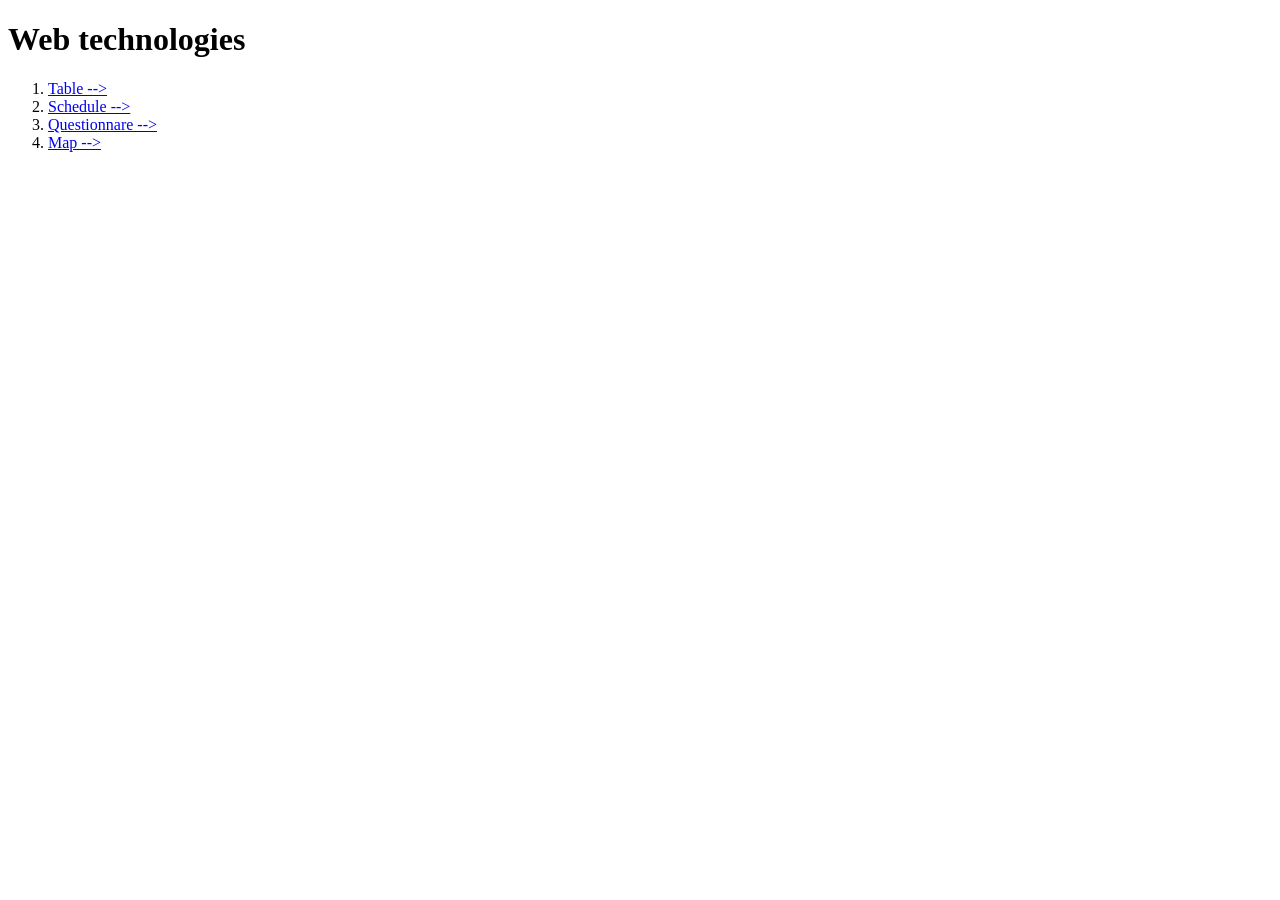
<file: lab3/index.html>
<!DOCTYPE html>
<html lang="en">
  <head>
    <meta charset="UTF-8" />
    <meta name="viewport" content="width=device-width, initial-scale=1.0" />
    <title>Document</title>
  </head>
  <body>
    <header>
      <h1>Web technologies</h1>
    </header>

    <main>
      <ol>
        <li><a href="tasks/table.html">Table --></a></li>
        <li><a href="tasks/schedule.html">Schedule --></a></li>
        <li><a href="tasks/questionnare.html">Questionnare --></a></li>
        <li><a href="tasks/map.html">Map --></a></li>
      </ol>
    </main>
  </body>
</html>
</file>
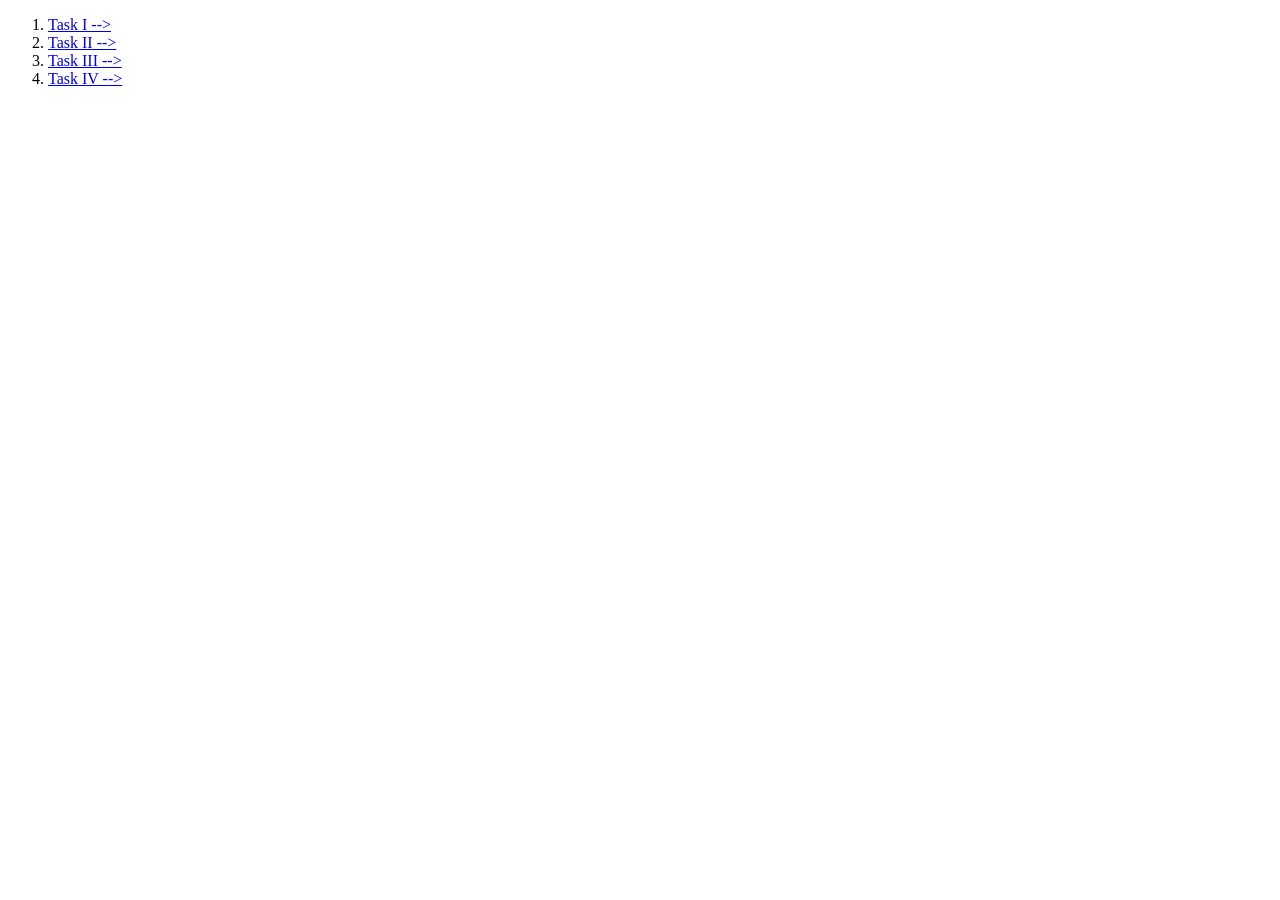
<file: lab4/index.html>
<!DOCTYPE html>
<html lang="en">
  <head>
    <meta charset="UTF-8" />
    <meta name="viewport" content="width=device-width, initial-scale=1.0" />
    <title>Document</title>
  </head>
  <body>
    <main>
      <ol>
        <li><a href="components/task1.html">Task I --></a></li>
        <li><a href="components/task2.html">Task II --></a></li>
        <li><a href="components/task3.html">Task III --></a></li>
        <li><a href="components/task4.html">Task IV --></a></li>
      </ol>
    </main>
  </body>
</html>
</file>
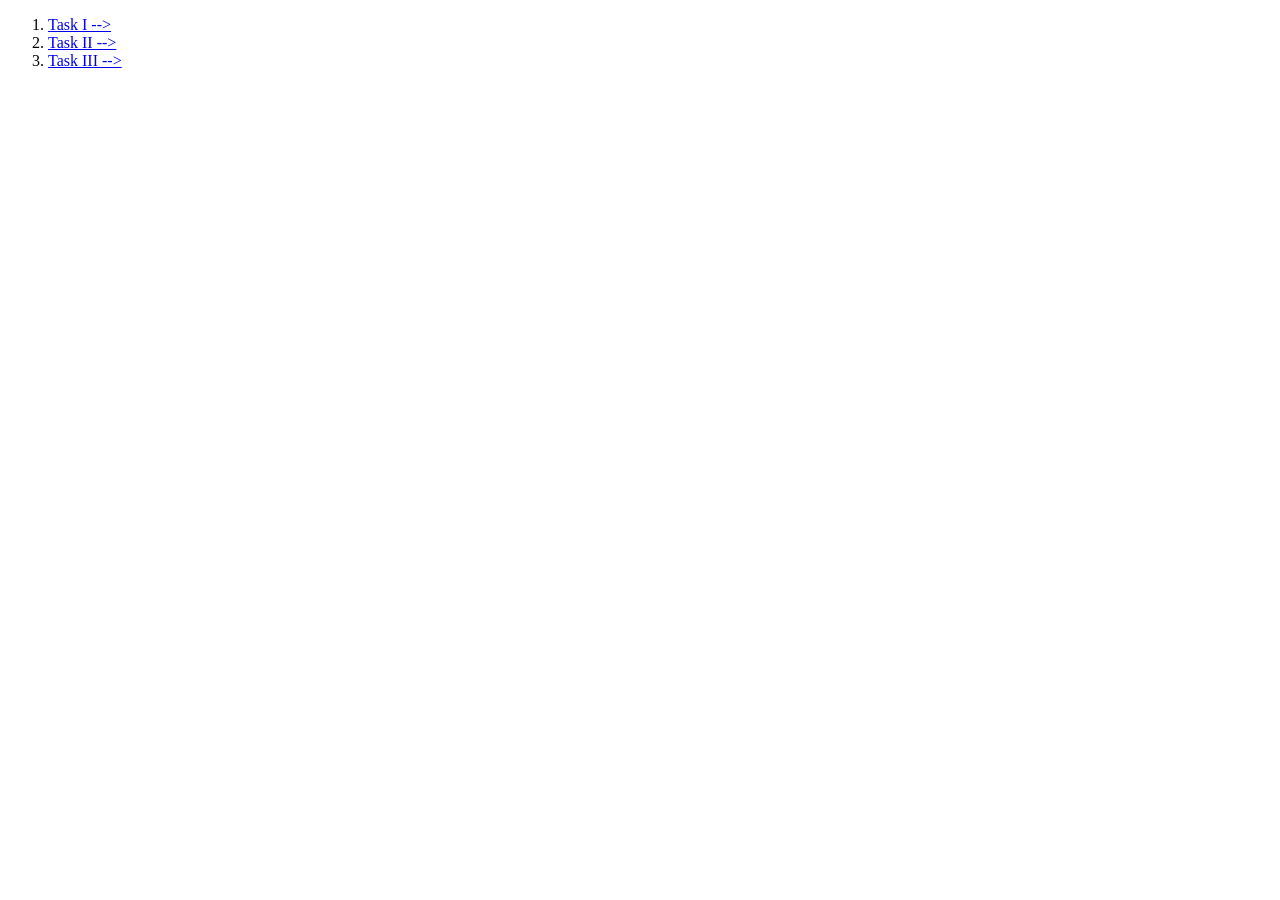
<file: lab5/index.html>
<!DOCTYPE html>
<html lang="en">
  <head>
    <meta charset="UTF-8" />
    <meta name="viewport" content="width=device-width, initial-scale=1.0" />
    <title>Document</title>
  </head>
  <body>
    <main>
      <ol>
        <li><a href="components/task1.html">Task I --></a></li>
        <li><a href="components/task2.html">Task II --></a></li>
        <li><a href="components/task3.html">Task III --></a></li>
      </ol>
    </main>
  </body>
</html>
</file>
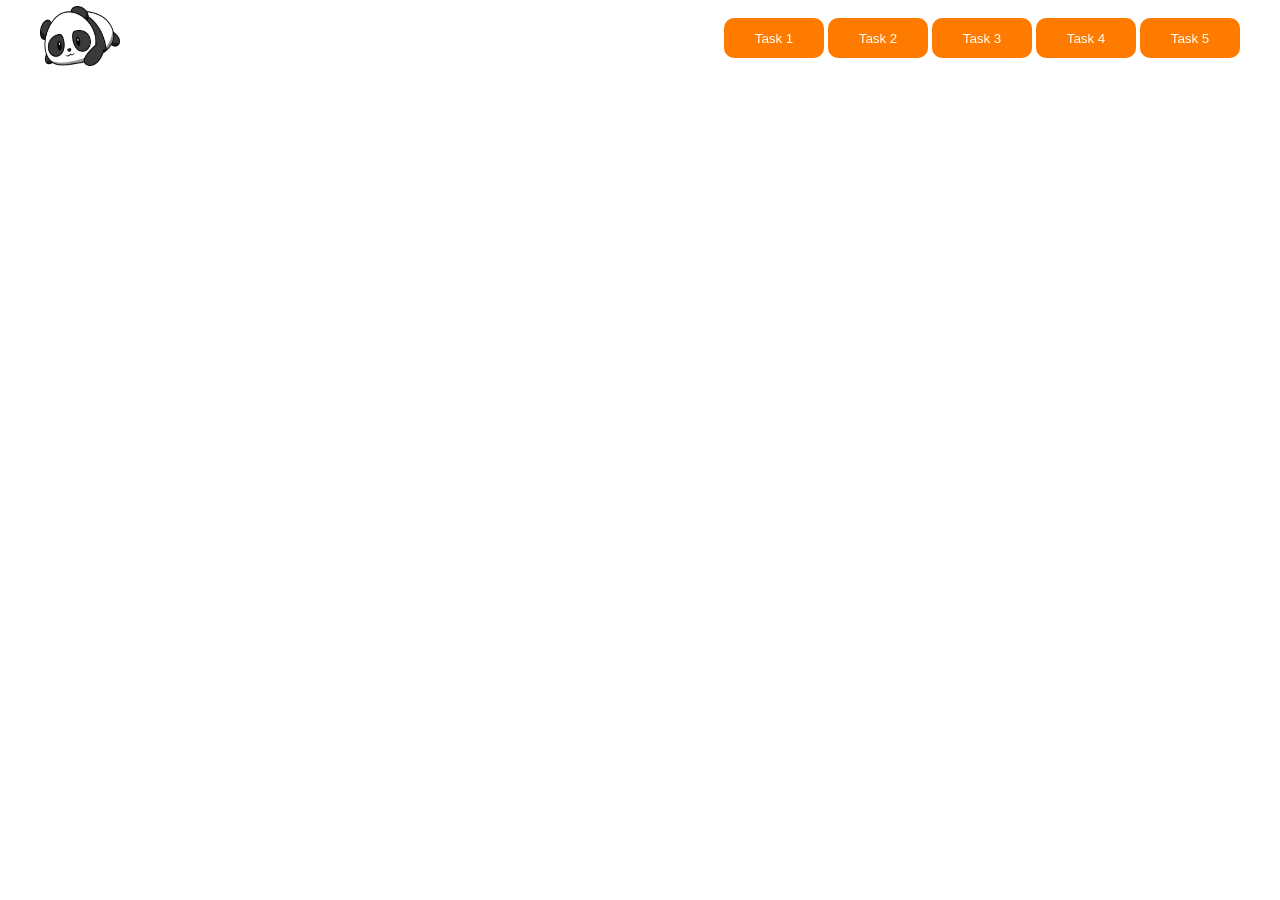
<file: lab6/index.html>
<!DOCTYPE html>
<html lang="en">
  <head>
    <meta charset="UTF-8" />
    <meta name="viewport" content="width=device-width, initial-scale=1.0" />
    <title>Document</title>
    <link rel="stylesheet" href="styles/style.css" />
  </head>
  <body>
    <div class="container">
      <div class="header">
        <div class="logo-sec">
          <a href="index.html">
            <img src="assets/panda.png" alt="panda" />
          </a>
        </div>
        <div class="task-list">
          <div class="task-item">
            <a href="./components/task1.html"><button>Task 1</button></a>
            <a href="./components/task2.html"><button>Task 2</button></a>
            <a href="./components/task3.html"><button>Task 3</button></a>
            <a href="./components/task4.html"><button>Task 4</button></a>
            <a href=".components/task5.html"><button>Task 5</button></a>
          </div>
        </div>
      </div>
    </div>
  </body>
</html>
</file>
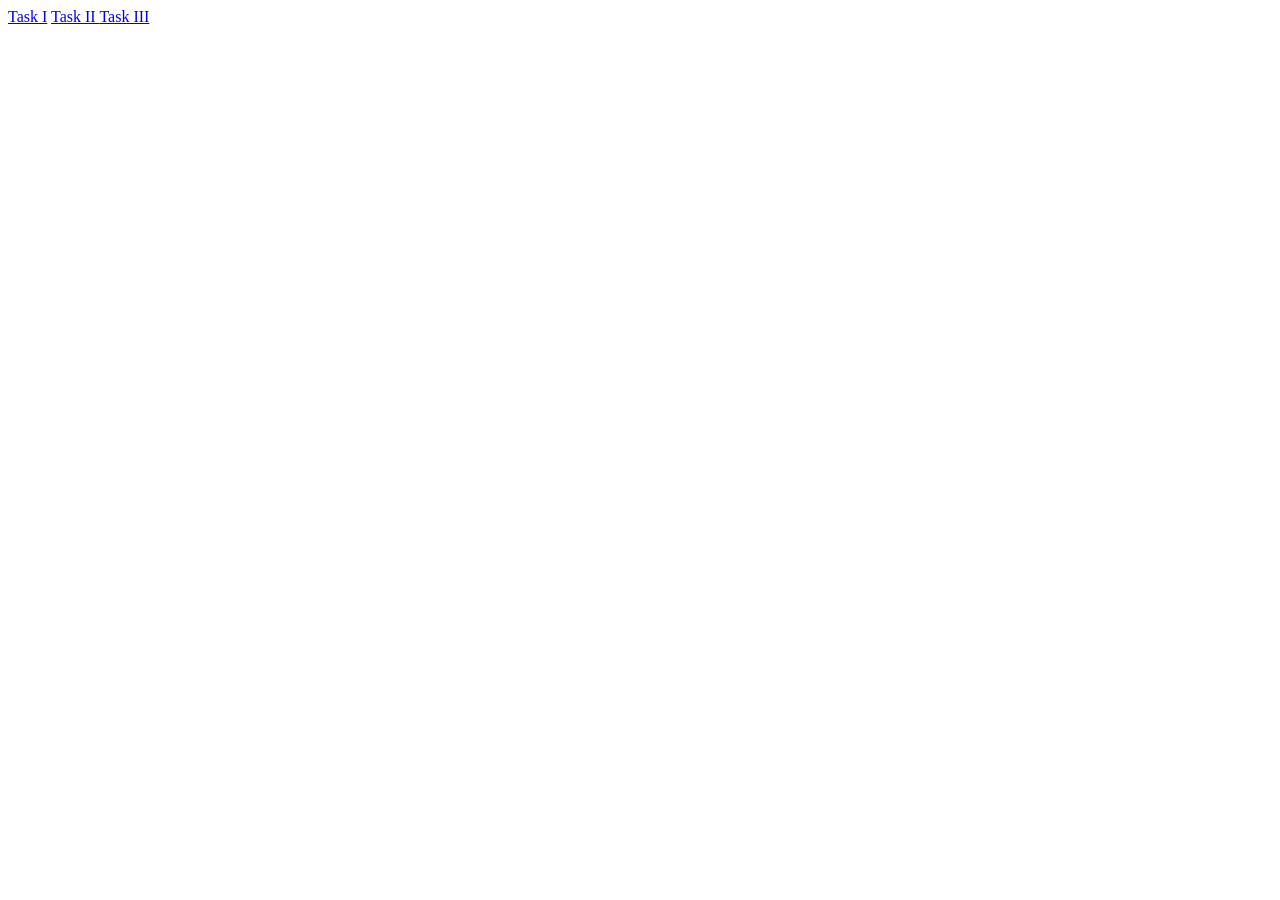
<file: lab7/index.html>
<!DOCTYPE html>
<html lang="en">
  <head>
    <meta charset="UTF-8" />
    <meta name="viewport" content="width=device-width, initial-scale=1.0" />
    <title>Document</title>
  </head>
  <body>
    <main>
      <a href="taska1/ahuet.html">Task I</a>
      <a href="taska2/ahuet.html">Task II </a>
      <a href="taska3/ahuet.html">Task III </a>
    </main>
  </body>
</html>
</file>
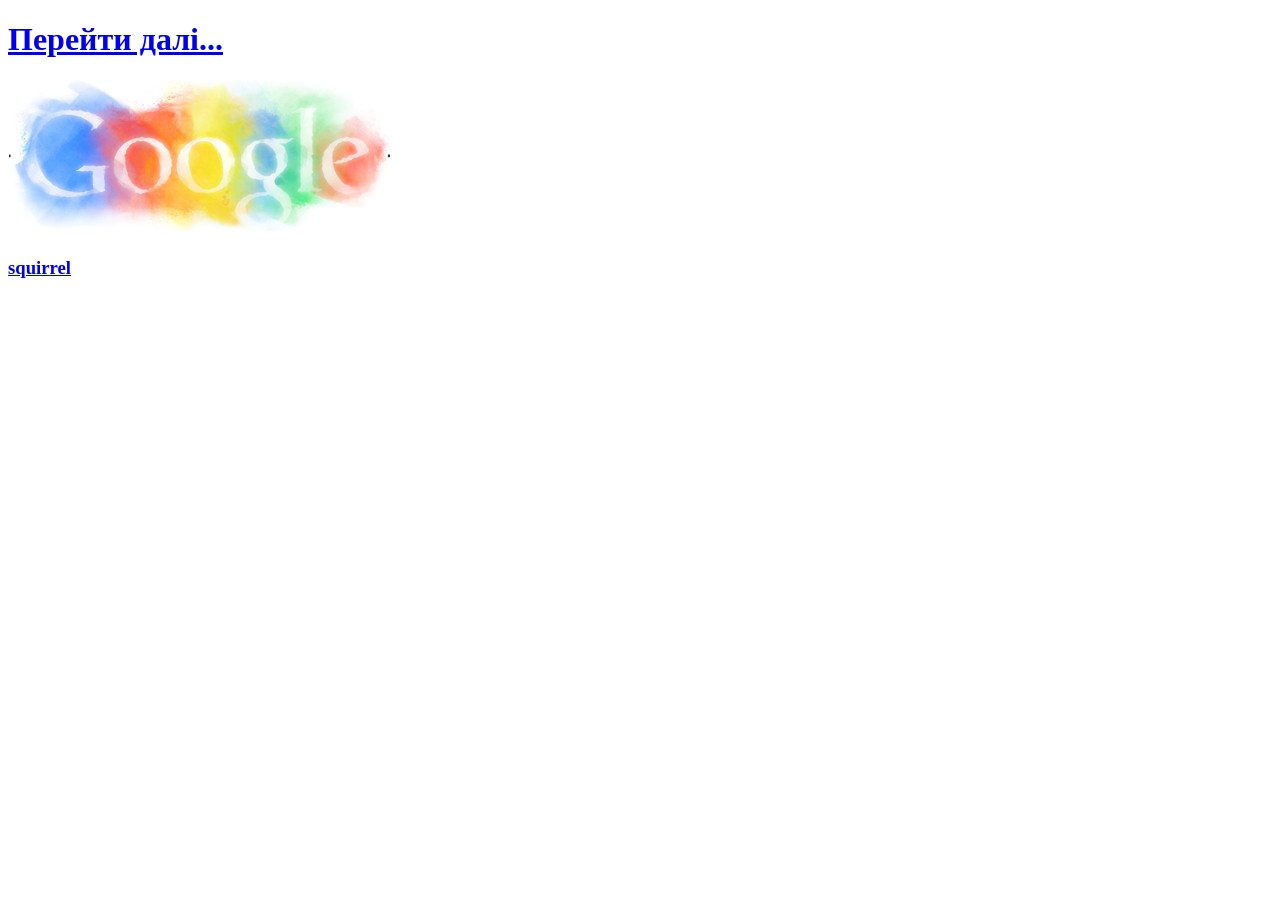
<file: lab 2/task-3/index.html>
<!DOCTYPE html>
<html lang="en">
  <head>
    <meta charset="UTF-8" />
    <meta name="viewport" content="width=device-width, initial-scale=1.0" />
    <title>MAIN</title>
  </head>
  <body>
    <a href="page1.html"><h1>Перейти далі...</h1></a>
    <a href="https://www.google.com/" target="_blank"
      ><img src="../assets/google.jpg" alt="google-search"
    /></a>
    <a href="../assets/animals/animals2.jpg" target="_blank"
      ><h3>squirrel</h3></a
    >
  </body>
</html>
</file>
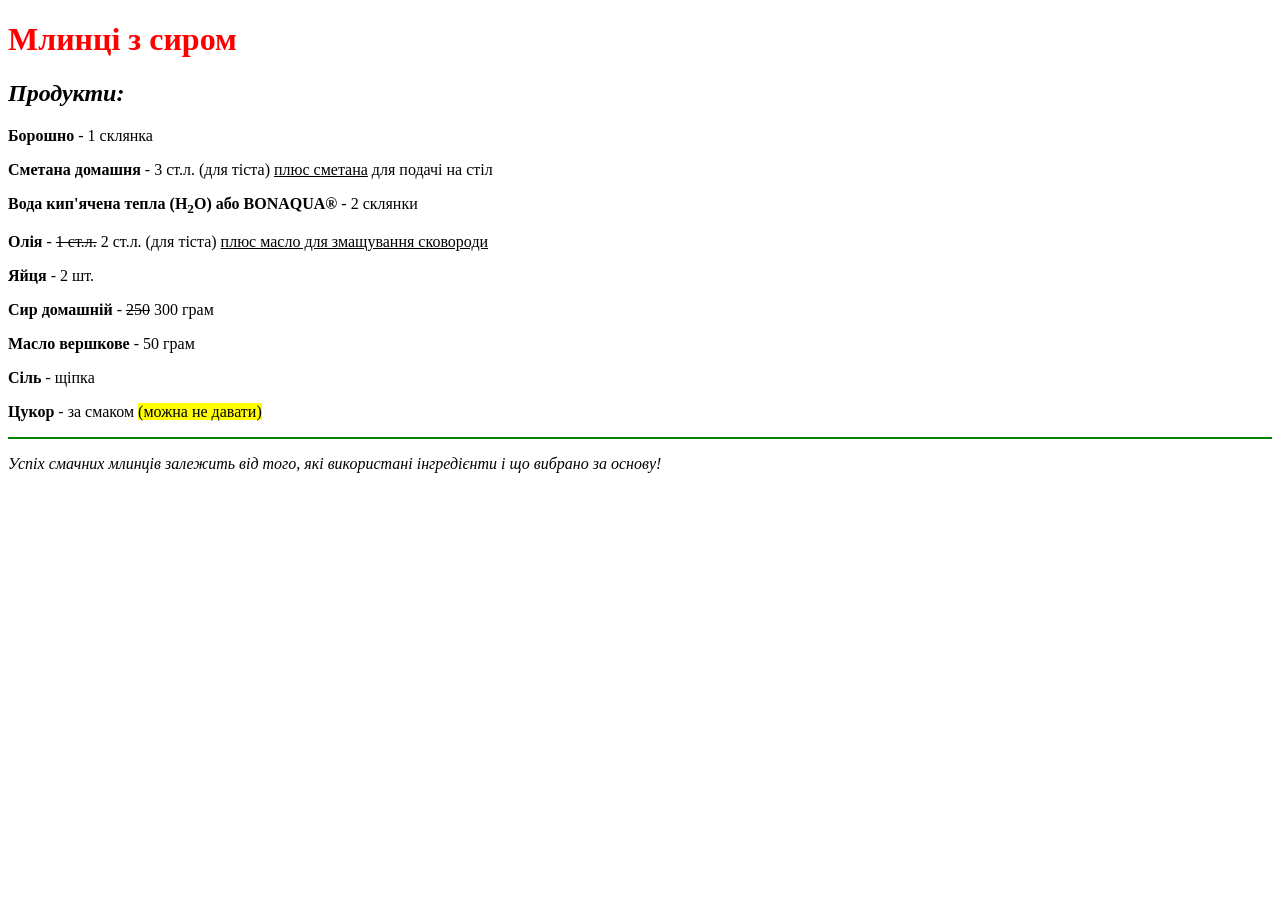
<file: lab 2/task-1/mlyntsy.html>
<!DOCTYPE html>
<html lang="en">
  <head>
    <meta charset="UTF-8" />
    <meta name="viewport" content="width=device-width, initial-scale=1.0" />
    <title>4atamyle</title>
  </head>
  <body>
    <h1><font color="red">Млинці з сиром</font></h1>

    <h2><i>Продукти:</i></h2>

    <p><b>Борошно</b> - 1 склянка</p>
    <p><b>Сметана домашня</b> - 3 ст.л. (для тіста) <u>плюс сметана</u> для подачі на стіл</b></p>
    <p><b>Вода кип'ячена тепла (H<sub>2</sub>O) або BONAQUA®</b> - 2 склянки</p>
    <p><b>Олія</b> - <s>1 ст.л.</s> 2 ст.л. (для тіста) <u>плюс масло для змащування сковороди</u></p>
    <p><b>Яйця</b> - 2 шт.</p>
    <p><b>Сир домашній</b> - <s>250</s> 300 грам</b></p>
    <p><b>Масло вершкове</b> - 50 грам</p>
    <p><b>Сіль</b> - щіпка</p>
    <p><b>Цукор</b> - за смаком <font style="background-color: yellow;">(можна не давати)</font></p>
    <hr color="green" />
    <p><i>Успіх смачних млинців залежить від того, які використані інгредієнти і що вибрано за основу!</i></p>
  </body>
</html>
</file>
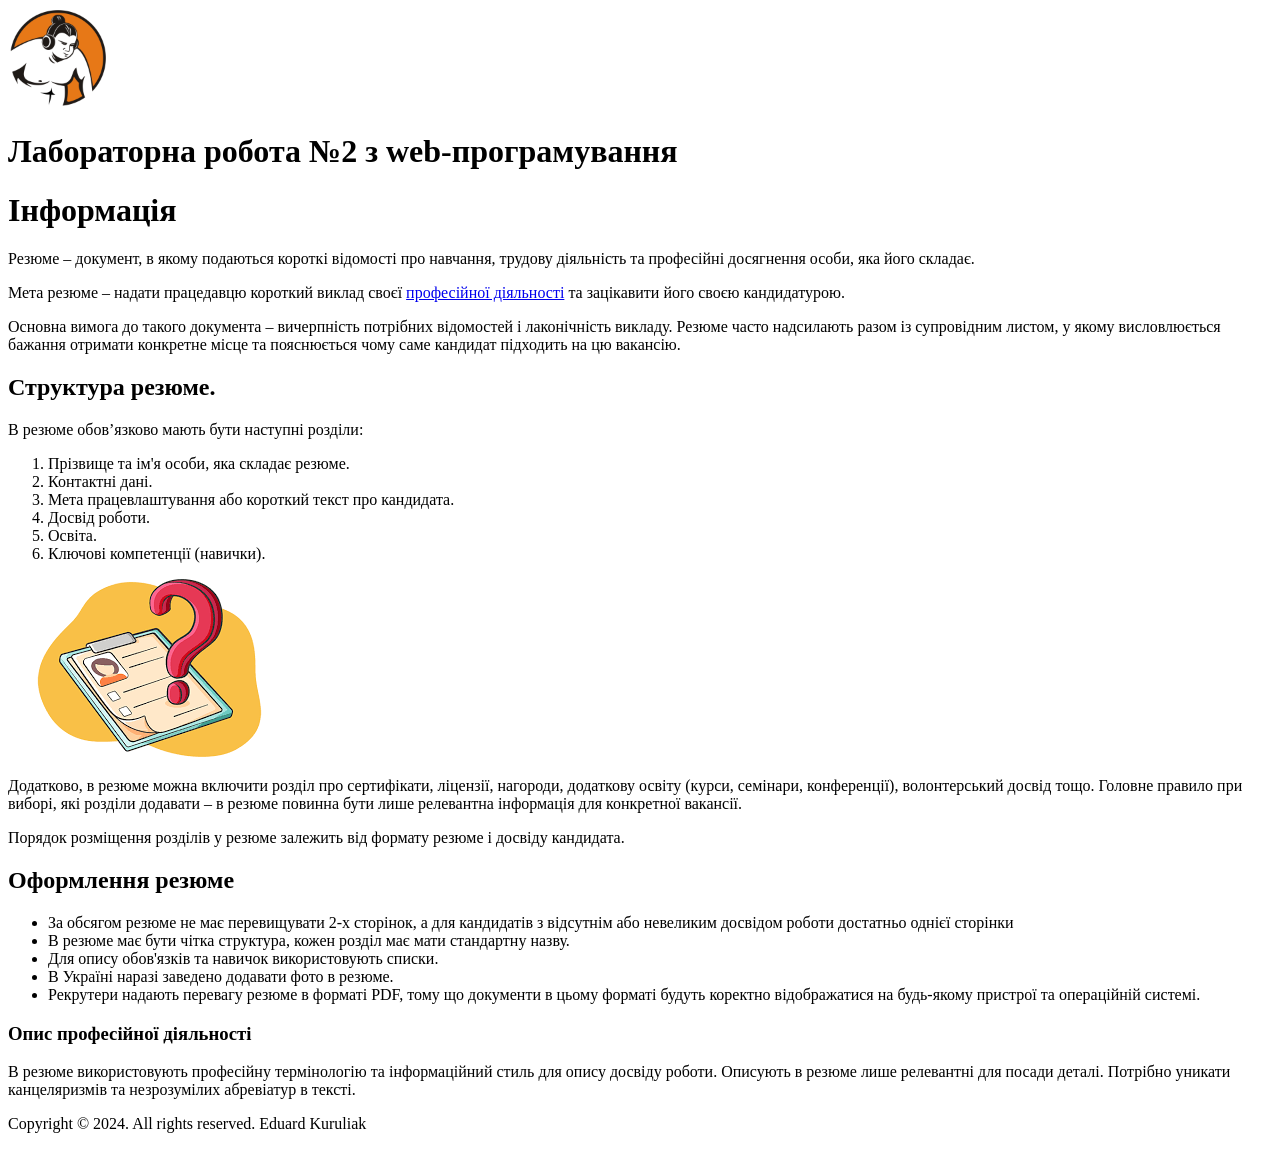
<file: lab 2/task-2/resume-info.html>
<!DOCTYPE html>
<html lang="en">
  <head>
    <meta charset="UTF-8" />
    <meta name="viewport" content="width=device-width, initial-scale=1.0" />
    <title>Resume</title>
  </head>
  <body>
    <header>
      <img src="../assets/logo.png" alt="logo" width="100" height="100" />
      <h1>Лабораторна робота №2 з web-програмування</h1>
    </header>
    <main>
      <h1>Інформація</h1>
      <p>
        Резюме – документ, в якому подаються короткі відомості про навчання,
        трудову діяльність та професійні досягнення особи, яка його складає.
      </p>
      <p>
        Мета резюме – надати працедавцю короткий виклад своєї
        <a
          href="https://github.com/Computer-Science-Department-ChNU/web-technologies/blob/main/html-css/labs/lab-2/web_technologies_HTML_CSS_Lab_%E2%84%962.pdf"
          target="_blank"
          >професійної діяльності</a
        >
        та зацікавити його своєю кандидатурою.
      </p>
      <p>
        Основна вимога до такого документа – вичерпність потрібних відомостей і
        лаконічність викладу. Резюме часто надсилають разом із супровідним
        листом, у якому висловлюється бажання отримати конкретне місце та
        пояснюється чому саме кандидат підходить на цю вакансію.
      </p>
      <h2>Структура резюме.</h2>
      <p>В резюме обов’язково мають бути наступні розділи:</p>
      <ol>
        <li>Прізвище та ім'я особи, яка складає резюме.</li>
        <li>Контактні дані.</li>
        <li>Мета працевлаштування або короткий текст про кандидата.</li>
        <li>Досвід роботи.</li>
        <li>Освіта.</li>
        <li>Ключові компетенції (навички).</li>
      </ol>
      <a
        href="https://github.com/Computer-Science-Department-ChNU/web-technologies/blob/main/html-css/labs/lab-2/web_technologies_HTML_CSS_Lab_%E2%84%962.pdf"
        target="_blank"
      >
        <img src="../assets/resume.png" alt="resume" />
      </a>
      <p>
        Додатково, в резюме можна включити розділ про сертифікати, ліцензії,
        нагороди, додаткову освіту (курси, семінари, конференції), волонтерський
        досвід тощо. Головне правило при виборі, які розділи додавати – в резюме
        повинна бути лише релевантна інформація для конкретної вакансії.
      </p>
      <p>
        Порядок розміщення розділів у резюме залежить від формату резюме і
        досвіду кандидата.
      </p>
      <h2>Оформлення резюме</h2>
      <ul>
        <li>
          За обсягом резюме не має перевищувати 2-х сторінок, а для кандидатів з
          відсутнім або невеликим досвідом роботи достатньо однієї сторінки
        </li>
        <li>
          В резюме має бути чітка структура, кожен розділ має мати стандартну
          назву.
        </li>
        <li>Для опису обов'язків та навичок використовують списки.</li>
        <li>В Україні наразі заведено додавати фото в резюме.</li>
        <li>
          Рекрутери надають перевагу резюме в форматі PDF, тому що документи в
          цьому форматі будуть коректно відображатися на будь-якому пристрої та
          операційній системі.
        </li>
      </ul>
      <h3>Опис професійної діяльності</h3>
      <p>
        В резюме використовують професійну термінологію та інформаційний стиль
        для опису досвіду роботи. Описують в резюме лише релевантні для посади
        деталі. Потрібно уникати канцеляризмів та незрозумілих абревіатур в
        тексті.
      </p>
    </main>
    <footer>
      <p>Copyright &copy; 2024. All rights reserved. Eduard Kuruliak</p>
    </footer>
  </body>
</html>
</file>
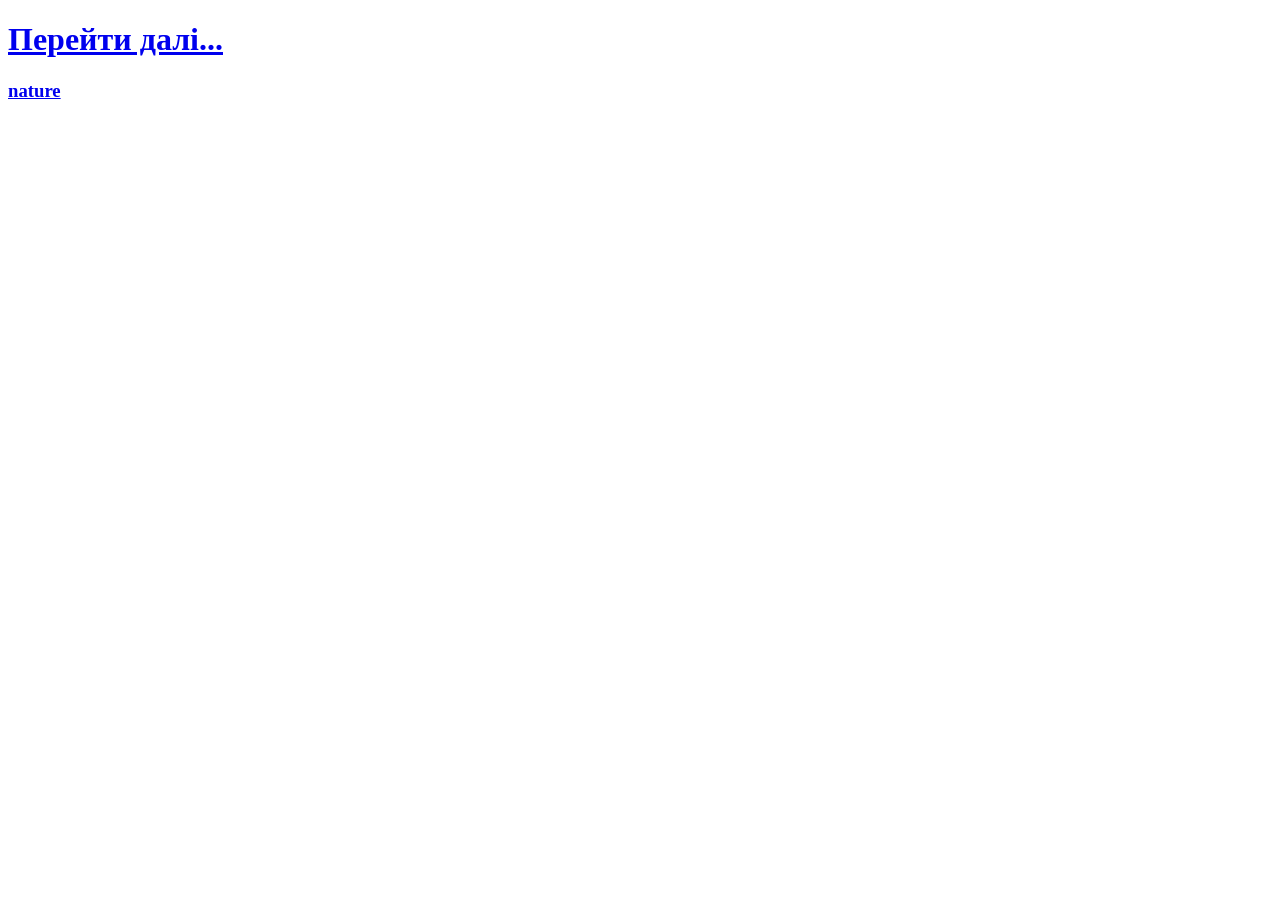
<file: lab 2/task-3/page1.html>
<!DOCTYPE html>
<html lang="en">
  <head>
    <meta charset="UTF-8" />
    <meta name="viewport" content="width=device-width, initial-scale=1.0" />
    <title>PAGE 1</title>
  </head>
  <body>
    <a href="page2.html"><h1>Перейти далі...</h1></a>
    <a href="../assets/nature/nature1.jpg" target="_blank"><h3>nature</h3></a>
  </body>
</html>
</file>
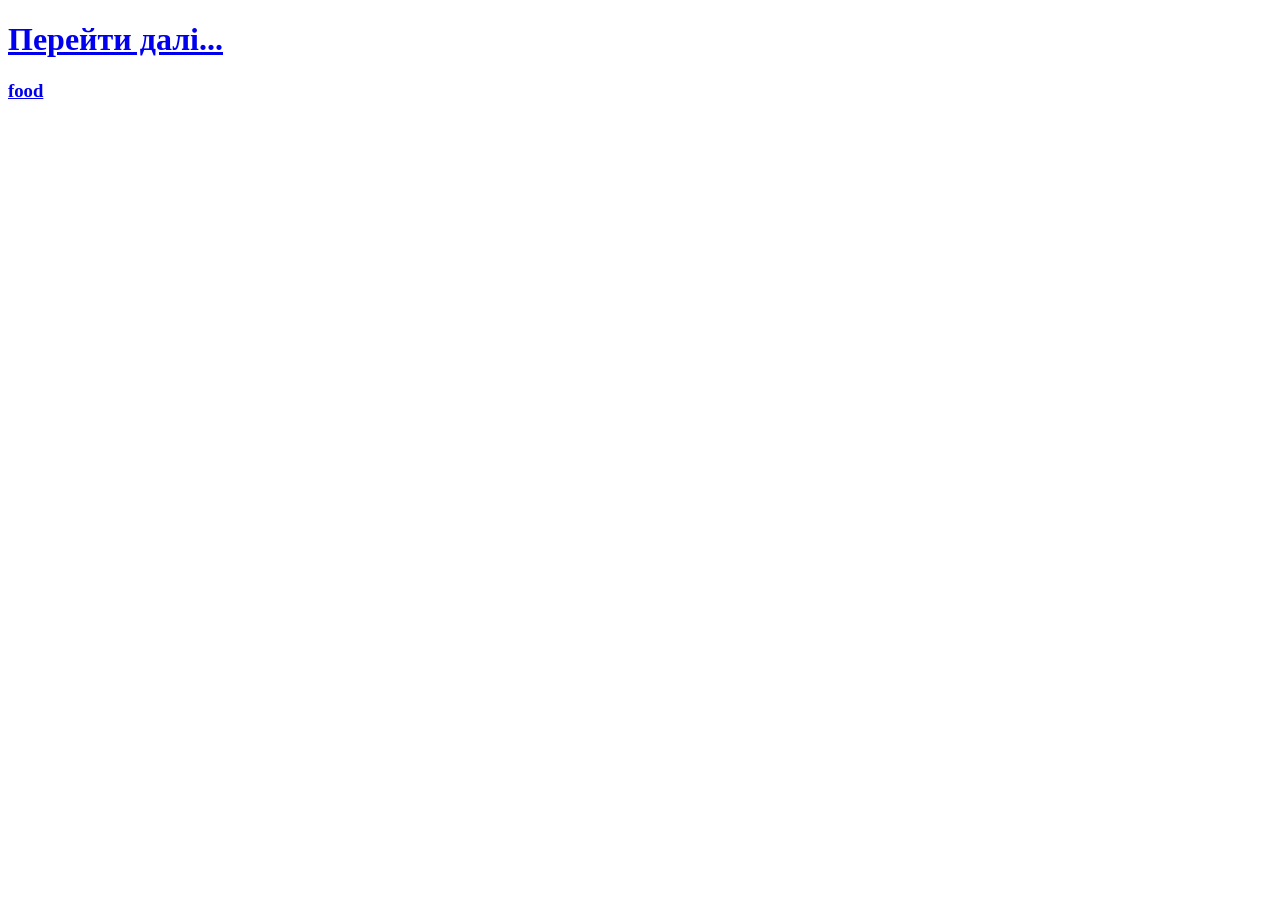
<file: lab 2/task-3/page2.html>
<!DOCTYPE html>
<html lang="en">
  <head>
    <meta charset="UTF-8" />
    <meta name="viewport" content="width=device-width, initial-scale=1.0" />
    <title>PAGE 2</title>
  </head>
  <body>
    <a href="index.html"><h1>Перейти далі...</h1></a>
    <a href="../assets/food/food1.jpg" target="_blank"><h3>food</h3></a>
  </body>
</html>
</file>
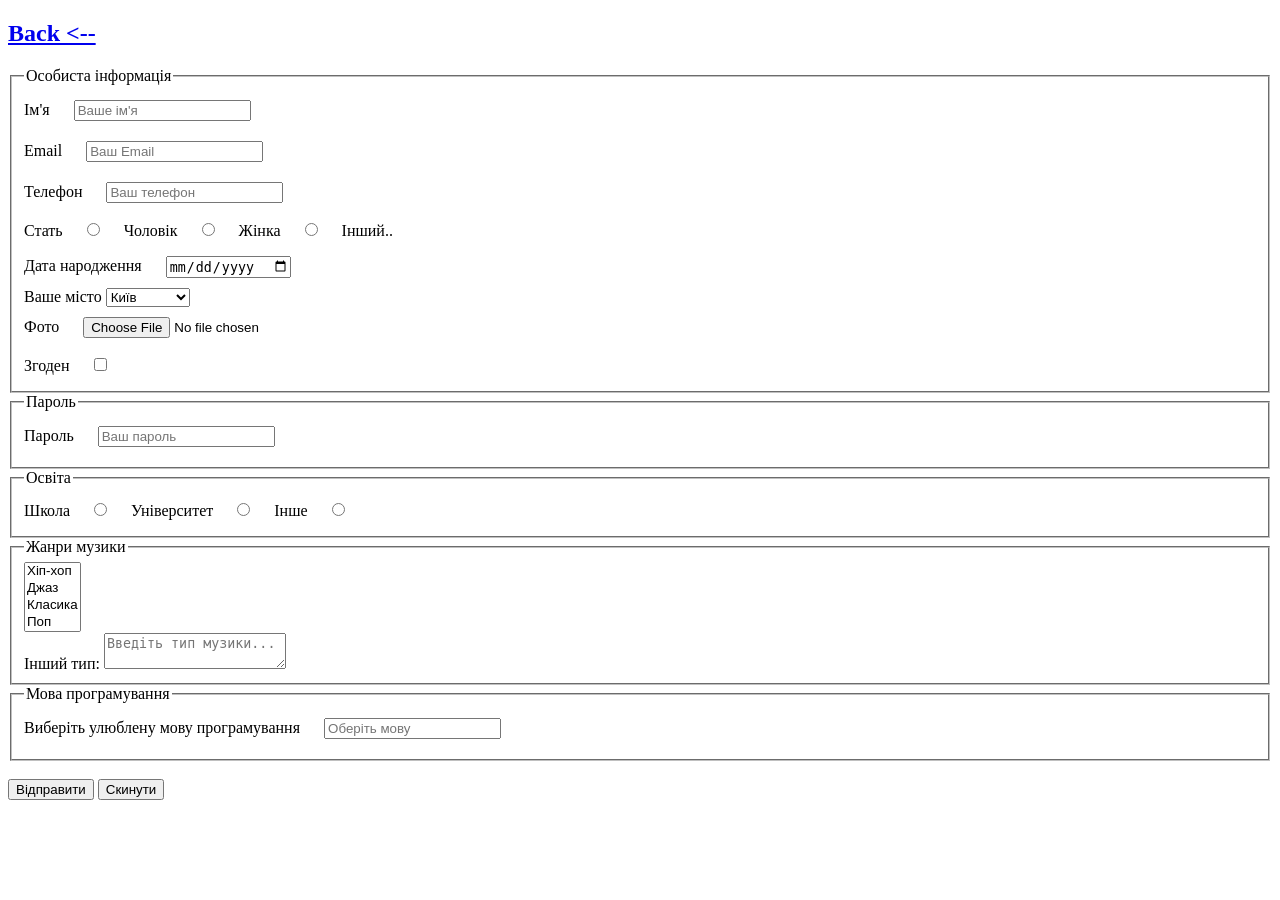
<file: lab3/tasks/questionnare.html>
<!DOCTYPE html>
<html lang="en">
  <head>
    <meta charset="UTF-8" />
    <meta name="viewport" content="width=device-width, initial-scale=1.0" />
    <title>Document</title>
    <style>
      input {
        margin: 10px 20px;
      }
    </style>
  </head>
  <body>
    <h2><a href="../index.html">Back <--</a></h2>

    <main>
      <form action="" method="post" enctype="multipart/form-data">
        <fieldset tabindex="1">
          <legend>Особиста інформація</legend>

          <label for="name">Ім'я</label>
          <input
            type="text"
            id="name"
            name="name"
            placeholder="Ваше ім'я"
            maxlength="20"
            required
          />
          <br />

          <label for="email">Email</label>
          <input
            type="email"
            id="email"
            name="email"
            placeholder="Ваш Email"
            pattern="[a-z0-9._]+@[a-z0-9.-]+\.[a-z]{2,}$"
            autocomplete="off"
            required
          />
          <br />
          <label for="phone">Телефон</label>
          <input
            type="tel"
            id="phone"
            name="phone"
            placeholder="Ваш телефон"
            pattern="(?=.*+[0-9]{3}\s?[0-9]{2}\s?[0-9]{3}\s?[0-9]{4,5}$)"
          />
          <br />

          <label for="gender">Стать</label>
          <input type="radio" id="gender" name="gender" value="male" required />
          <label for="gender">Чоловік</label>
          <input
            type="radio"
            id="gender"
            name="gender"
            value="female"
            required
          />
          <label for="gender">Жінка</label>
          <input
            type="radio"
            id="gender"
            name="gender"
            value="other"
            required
          />
          <label for="gender">Інший..</label>

          <br />
          <label for="date">Дата народження</label>
          <input
            type="date"
            id="date"
            name="date"
            placeholder="Ваша дата народження"
            required
          />
          <br />
          <label for="city">Ваше місто</label>
          <select id="city" name="city">
            <option value="Kyiv" selected>Київ</option>
            <option value="Lviv">Львів</option>
            <option value="Chernivtsi">Чернівці</option>
            <option value="Ternopul">Тернопіль</option>
            <option value="Kharkiv">Харків</option>
          </select>
          <br />
          <label for="file">Фото</label>
          <input type="file" id="file" name="file" required />
          <br />
          <label for="agree">Згоден</label>
          <input type="checkbox" id="agree" />
        </fieldset>

        <fieldset tabindex="2">
          <legend>Пароль</legend>
          <label for="password">Пароль</label>
          <input
            type="password"
            id="password"
            name="password"
            placeholder="Ваш пароль"
            pattern="(?=.*\d)(?=.*[a-z])(?=.*[A-Z]).{6,}"
            required
          />
          <br />
        </fieldset>
        <fieldset tabindex="3">
          <legend>Освіта</legend>

          <label for="study">Школа</label>
          <input type="radio" id="study" name="study" value="school" required />

          <label for="study">Університет</label>
          <input type="radio" id="study" name="study" value="university" />

          <label for="study">Інше</label>
          <input type="radio" id="study" name="study" value="other" />
          <br />
        </fieldset>

        <fieldset tabindex="4">
          <legend>Жанри музики</legend>
          <label for="genres">
            <select id="genres" name="genres" multiple>
              <option value="hip-hop">Хіп-хоп</option>
              <option value="djaz">Джаз</option>
              <option value="clasic">Класика</option>
              <option value="pop">Поп</option>
              <option value="rock">Рок</option>
            </select>
          </label>
          <br />
          <label for="other-music">Інший тип: </label>
          <textarea
            id="other_music"
            name="other_music"
            placeholder="Введіть тип музики..."
          ></textarea>
        </fieldset>

        <fieldset tabindex="5">
          <legend>Мова програмування</legend>

          <label for="p_language">Виберіть улюблену мову програмування </label>
          <input
            list="language_options"
            name="p_language"
            id="p_language"
            placeholder="Оберіть мову "
          />
          <datalist id="language_options">
            <option value="C++"></option>
            <option value="Python"></option>
            <option value="JS"></option>
            <option value="TS"></option>
            <option value="PHP :("></option>
            <option value="JAVA"></option>
          </datalist>

          <br />
        </fieldset>

        <br />

        <button type="submit">Відправити</button>
        <button type="reset">Скинути</button>
      </form>
    </main>
  </body>
</html>
</file>
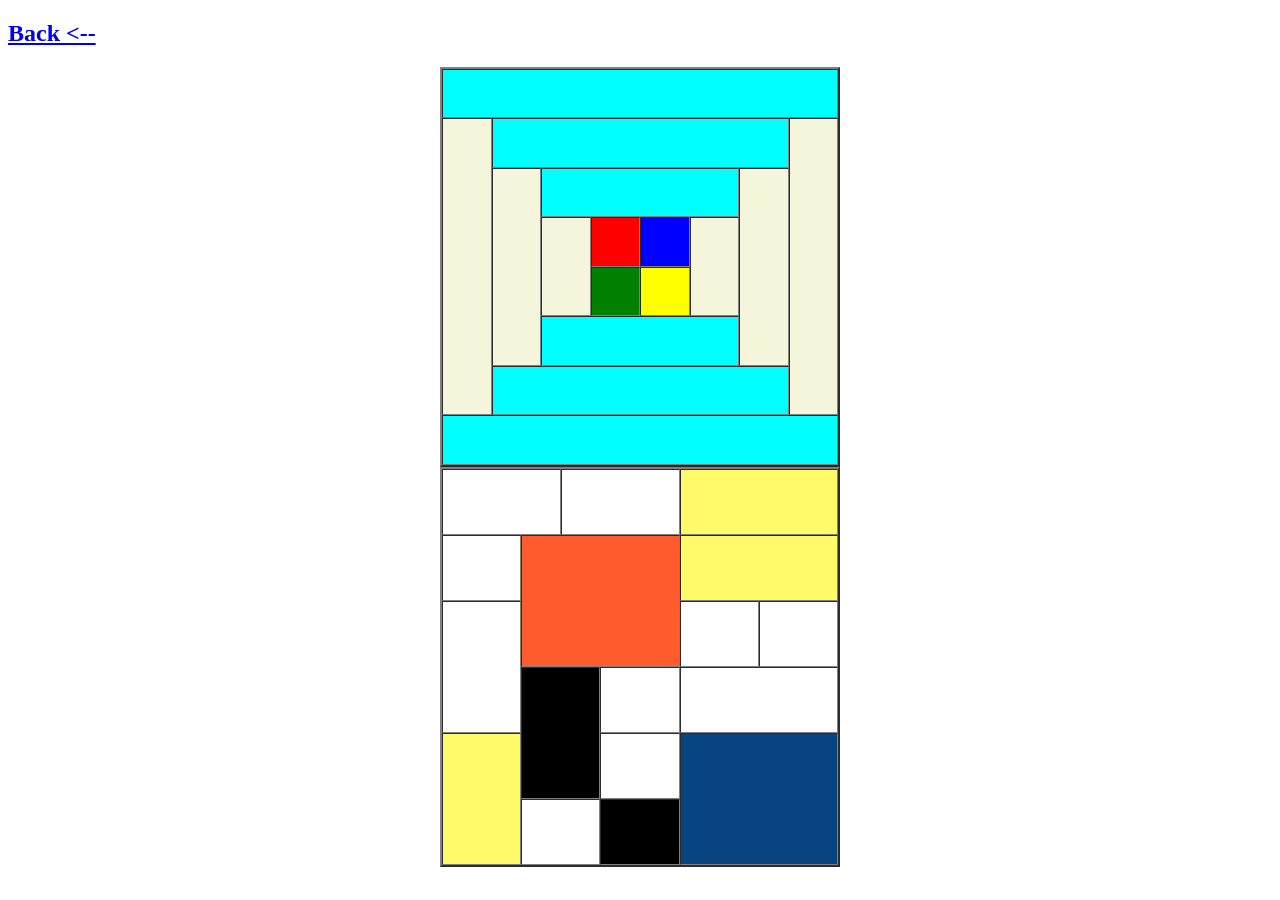
<file: lab3/tasks/table.html>
<!DOCTYPE html>
<html lang="en">
  <head>
    <meta charset="UTF-8" />
    <meta name="viewport" content="width=device-width, initial-scale=1.0" />
    <title>Document</title>
  </head>
  <body>
    <main>
      <h2><a href="../index.html">Back <--</a></h2>
      <table
        border="2px"
        cellspacing="0"
        cellpadding="0"
        width="400"
        height="400"
        align="center"
      >
        <tr>
          <td colspan="8" bgcolor="aqua"></td>
        </tr>
        <tr>
          <td rowspan="6" bgcolor="beige"></td>
          <td colspan="6" bgcolor="aqua"></td>
          <td rowspan="6" bgcolor="beige"></td>
        </tr>
        <tr>
          <td rowspan="4" bgcolor="beige"></td>
          <td colspan="4" bgcolor="aqua"></td>
          <td rowspan="4" bgcolor="beige"></td>
        </tr>
        <tr>
          <td rowspan="2" bgcolor="beige"></td>
          <td bgcolor="red"></td>
          <td bgcolor="blue"></td>
          <td rowspan="2" bgcolor="beige"></td>
        </tr>
        <tr>
          <td bgcolor="green"></td>
          <td bgcolor="yellow"></td>
        </tr>
        <tr>
          <td colspan="4" bgcolor="aqua"></td>
        </tr>
        <tr>
          <td colspan="6" bgcolor="aqua"></td>
        </tr>
        <tr>
          <td colspan="8" bgcolor="aqua"></td>
        </tr>
      </table>

      <table
        border="2px"
        cellspacing="0"
        cellpadding="0"
        width="400"
        height="400"
        align="center"
      >
        <tr>
          <td colspan="2" bgcolor="#ffffff"></td>
          <td colspan="5" bgcolor="#ffffff"></td>
          <td colspan="3" bgcolor="#fffa69"></td>
        </tr>
        <tr>
          <td rowspan="2" bgcolor="#ffffff"></td>
          <td colspan="6" rowspan="4" bgcolor="#ff5b2d"></td>
          <td colspan="3" rowspan="2" bgcolor="#fffa69"></td>
        </tr>
        <tr></tr>
        <tr>
          <td rowspan="3" bgcolor="#ffffff"></td>
          <td colspan="2" rowspan="2" bgcolor="#ffffff"></td>
          <td rowspan="2" bgcolor="#ffffff"></td>
        </tr>
        <tr></tr>
        <tr>
          <td colspan="3" rowspan="2" bgcolor="#000000"></td>
          <td colspan="3" bgcolor="#ffffff"></td>
          <td colspan="4" bgcolor="#ffffff"></td>
        </tr>
        <tr>
          <td rowspan="2" bgcolor="#fffa69"></td>
          <td colspan="3" bgcolor="#ffffff"></td>
          <td colspan="3" rowspan="2" bgcolor="#074481"></td>
        </tr>
        <tr>
          <td colspan="3" bgcolor="#ffffff"></td>
          <td colspan="3" bgcolor="#000000"></td>
        </tr>
      </table>
    </main>
  </body>
</html>
</file>
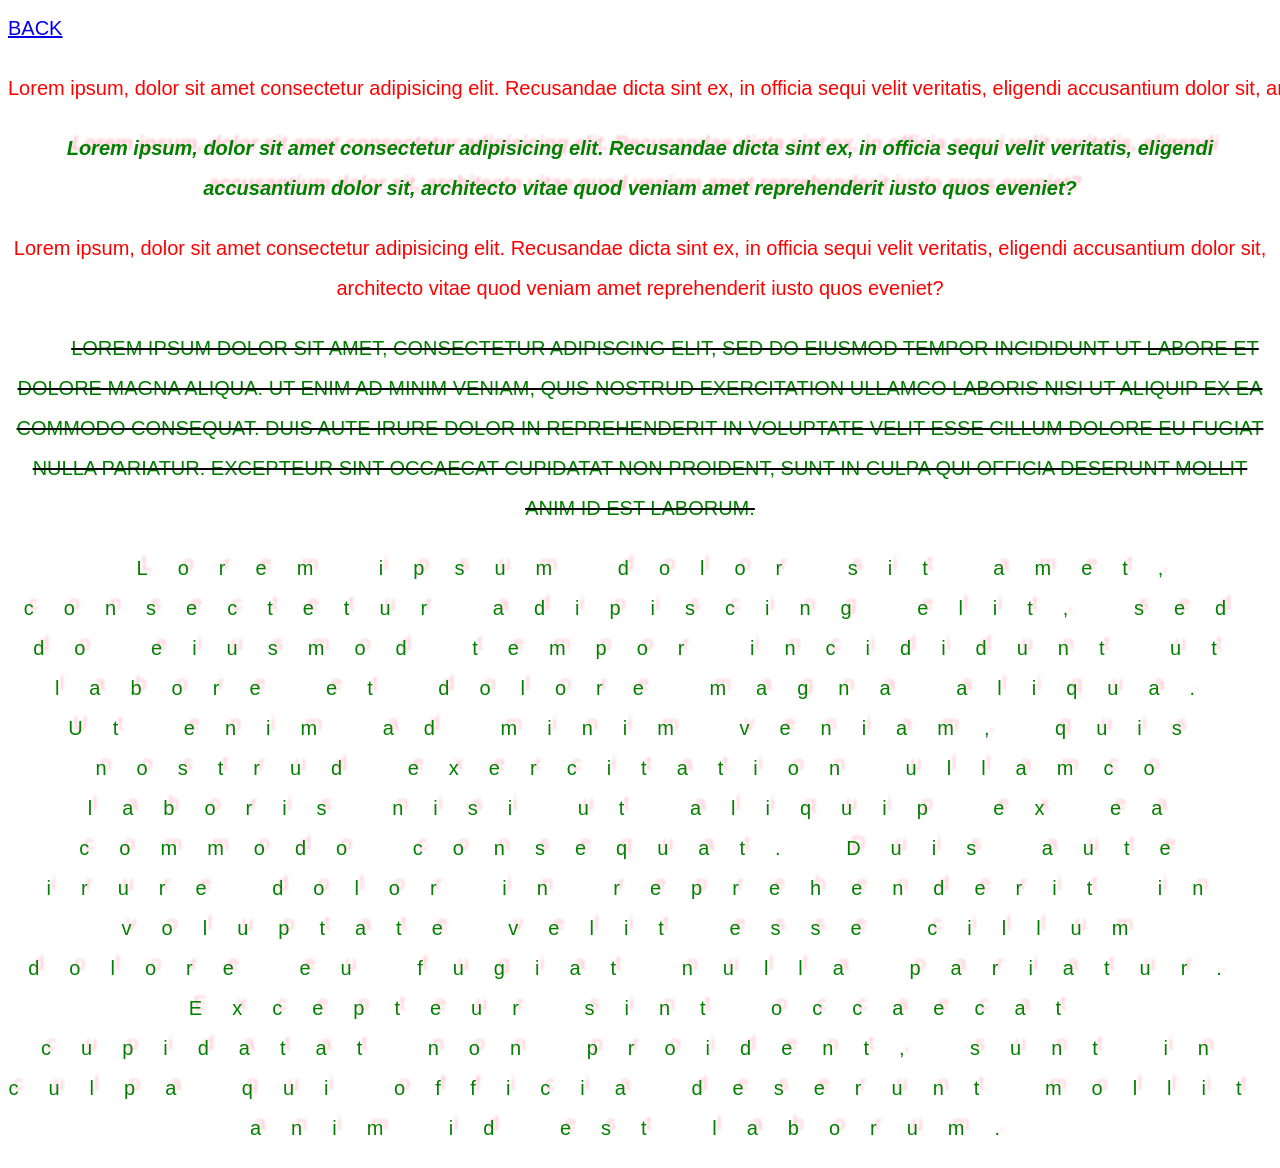
<file: lab4/components/task1.html>
<!DOCTYPE html>
<html lang="en">
  <head>
    <meta charset="UTF-8" />
    <meta name="viewport" content="width=device-width, initial-scale=1.0" />
    <title>Document</title>
    <link rel="stylesheet" href="../styles/style-task1.css" />
  </head>
  <body>
    <a href="../index.html">BACK</a>
    <main>
      <p class="first-paragraph">
        Lorem ipsum, dolor sit amet consectetur adipisicing elit. Recusandae
        dicta sint ex, in officia sequi velit veritatis, eligendi accusantium
        dolor sit, architecto vitae quod veniam amet reprehenderit iusto quos
        eveniet?
      </p>

      <p id="second-paragraph" class="second-paragraph">
        Lorem ipsum, dolor sit amet consectetur adipisicing elit. Recusandae
        dicta sint ex, in officia sequi velit veritatis, eligendi accusantium
        dolor sit, architecto vitae quod veniam amet reprehenderit iusto quos
        eveniet?
      </p>

      <p class="third-paragraph">
        Lorem ipsum, dolor sit amet consectetur adipisicing elit. Recusandae
        dicta sint ex, in officia sequi velit veritatis, eligendi accusantium
        dolor sit, architecto vitae quod veniam amet reprehenderit iusto quos
        eveniet?
      </p>

      <div class="first-div-el">
        <p>
          Lorem ipsum dolor sit amet, consectetur adipiscing elit, sed do
          eiusmod tempor incididunt ut labore et dolore magna aliqua. Ut enim ad
          minim veniam, quis nostrud exercitation ullamco laboris nisi ut
          aliquip ex ea commodo consequat. Duis aute irure dolor in
          reprehenderit in voluptate velit esse cillum dolore eu fugiat nulla
          pariatur. Excepteur sint occaecat cupidatat non proident, sunt in
          culpa qui officia deserunt mollit anim id est laborum.
        </p>
      </div>

      <div class="second-div-el">
        <p>
          Lorem ipsum dolor sit amet, consectetur adipiscing elit, sed do
          eiusmod tempor incididunt ut labore et dolore magna aliqua. Ut enim ad
          minim veniam, quis nostrud exercitation ullamco laboris nisi ut
          aliquip ex ea commodo consequat. Duis aute irure dolor in
          reprehenderit in voluptate velit esse cillum dolore eu fugiat nulla
          pariatur. Excepteur sint occaecat cupidatat non proident, sunt in
          culpa qui officia deserunt mollit anim id est laborum.
        </p>
      </div>
    </main>
  </body>
</html>
</file>
<file: lab6/styles/style.css>
.container {
  width: 100%;
  max-width: 1200px;
  margin: 0 auto;
  padding: 0 15px;
}

.header {
  display: flex;
  justify-content: space-between;
  align-items: center;
  width: 100%;
  height: 60px;
  margin-bottom: 50px;
}
.header img {
  width: 80px;
  height: 60px;
  cursor: pointer;
}

.header .task-list {
  display: flex;
  align-items: center;
}

.task-item button {
  background-color: rgb(255, 123, 0);
  border: none;
  color: #fff;
  width: 100px;
  height: 40px;
  border-radius: 10px;
}
</file>
<file: lab4/styles/style-task1.css>
* {
  font-family: Arial, sans-serif;
  font-size: 20px;
  line-height: 40px;
}
p {
  color: green;
  text-align: center;
}
div {
  text-align: justify;
}

.first-paragraph {
  color: red;
  white-space: nowrap;
}
.third-paragraph {
  color: red;
}

#second-paragraph {
  font-style: italic;
  font-weight: 900;
}

.second-paragraph {
  text-shadow: 5px -5px 3px pink;
}

.second-div-el {
  text-shadow: 5px -5px 3px pink;
  letter-spacing: 30px;
  text-indent: 50px;
}

.first-div-el {
  text-decoration: line-through;
  text-transform: uppercase;
  text-indent: 50px;
}
</file>
